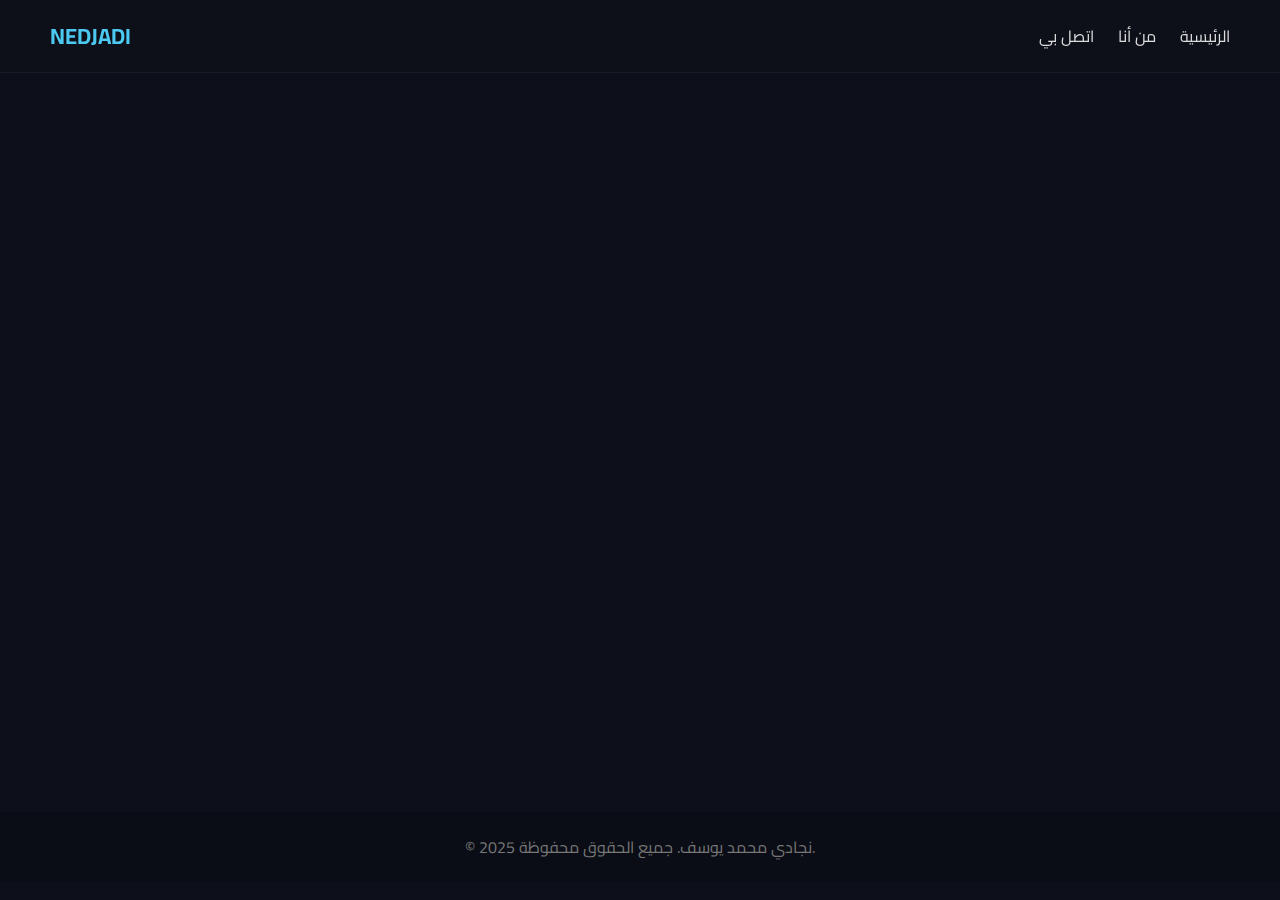
<file: index.html>
<!DOCTYPE html>
<html lang="ar">
<head>
    <meta charset="UTF-8">
    <title>نجادي محمد يوسف | مصمم مواقع</title>

    <!-- خط احترافي -->
    <link href="https://fonts.googleapis.com/css2?family=Cairo:wght@300;400;700&display=swap" rel="stylesheet">

    <!-- ملف التنسيق -->
    <link rel="stylesheet" href="style.css">
</head>

<body>

    <!-- شريط التنقل -->
    <header class="navbar">
        <div class="logo">NEDJADI</div>
        <nav>
            <a href="index.html">الرئيسية</a>
            <a href="about.html">من أنا</a>
            <a href="#contact">اتصل بي</a>
        </nav>
    </header>

    <!-- قسم البطل -->
    <section class="hero fade-in">
        <div class="hero-text">
            <h1>مرحبًا، أنا <span>نجادي محمد يوسف</span></h1>
            <p>مصمم مواقع واجهات أمامية، أعمل على إنشاء تجارب ويب حديثة، سريعة، ومتجاوبة مع جميع الأجهزة.</p>
            <a href="about.html" class="btn">اكتشف المزيد</a>
        </div>

        <div class="hero-card">
            <div class="avatar-circle">N</div>
            <h2>Front-End Developer</h2>
            <p>أبني مواقع احترافية باستخدام HTML, CSS, JavaScript.</p>
        </div>
    </section>

    <!-- قسم التواصل -->
    <section id="contact" class="section fade-in">
        <h2 class="section-title">اتصل بي</h2>
        <p class="section-text">للتعاون أو الاستفسار، يمكنك مراسلتي عبر البريد:</p>
        <a href="mailto:yousefned.56@gmail.com" class="btn">yousefned.56@gmail.com</a>
    </section>

    <!-- الفوتر -->
    <footer class="footer">
        <p>© 2025 نجادي محمد يوسف. جميع الحقوق محفوظة.</p>
    </footer>

</body>
</html>
</file>
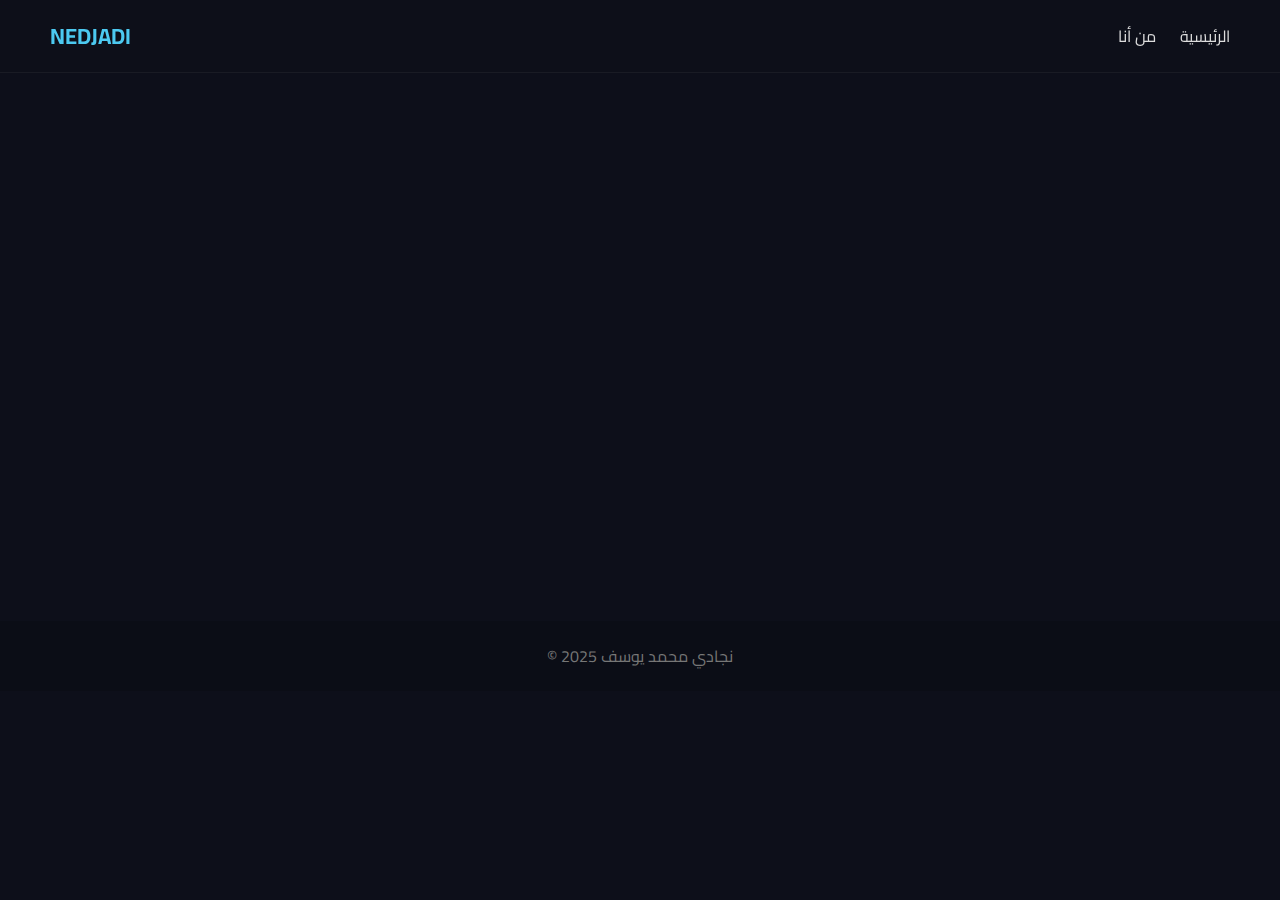
<file: about.html>
<!DOCTYPE html>
<html lang="ar">
<head>
    <meta charset="UTF-8">
    <title>من أنا | نجادي محمد يوسف</title>

    <link href="https://fonts.googleapis.com/css2?family=Cairo:wght@300;400;700&display=swap" rel="stylesheet">
    <link rel="stylesheet" href="style.css">
</head>

<body>

    <header class="navbar">
        <div class="logo">NEDJADI</div>
        <nav>
            <a href="index.html">الرئيسية</a>
            <a href="about.html">من أنا</a>
        </nav>
    </header>

    <section class="section fade-in">
        <h2 class="section-title">من أنا</h2>

        <div class="about-box">
            <p>
                أنا <strong>نجادي محمد يوسف</strong>، مصمم مواقع واجهات أمامية (Front-End Developer).
                شغفي هو بناء مواقع حديثة، سريعة، ومتجاوبة مع الهاتف والحاسوب.
            </p>

            <p>
                أحب تعلم التقنيات الجديدة، وأعمل دائمًا على تطوير مهاراتي في:
            </p>

            <ul class="skills-list">
                <li>HTML5</li>
                <li>CSS3</li>
                <li>Responsive Design</li>
                <li>UI/UX Basics</li>
            </ul>

            <p>
                هدفي هو تقديم تجربة مستخدم ممتازة بتصميم نظيف واحترافي.
            </p>
        </div>
    </section>

    <footer class="footer">
        <p>© 2025 نجادي محمد يوسف</p>
    </footer>

</body>
</html>
</file>
<file: style.css>
/* إعدادات عامة */
* {
    margin: 0;
    padding: 0;
    box-sizing: border-box;
}

body {
    font-family: 'Cairo', sans-serif;
    background: #0d0f1a;
    color: #f5f5f5;
}

/* شريط التنقل */
.navbar {
    position: sticky;
    top: 0;
    background: rgba(13, 15, 26, 0.9);
    backdrop-filter: blur(10px);
    padding: 15px 50px;
    display: flex;
    justify-content: space-between;
    align-items: center;
    border-bottom: 1px solid rgba(255,255,255,0.05);
}

.logo {
    font-size: 22px;
    font-weight: 700;
    color: #4cc9f0;
}

.navbar nav a {
    margin-left: 20px;
    text-decoration: none;
    color: #ddd;
    transition: 0.3s;
}

.navbar nav a:hover {
    color: #4cc9f0;
}

/* قسم البطل */
.hero {
    display: flex;
    flex-wrap: wrap;
    justify-content: center;
    padding: 80px 20px;
    gap: 40px;
}

.hero-text {
    max-width: 450px;
}

.hero-text h1 {
    font-size: 40px;
    margin-bottom: 15px;
}

.hero-text h1 span {
    color: #4cc9f0;
}

.hero-text p {
    font-size: 17px;
    color: #cbd5f5;
    margin-bottom: 20px;
}

/* بطاقة جانبية */
.hero-card {
    background: linear-gradient(135deg, #111827, #1f2937);
    padding: 25px;
    width: 260px;
    border-radius: 20px;
    text-align: center;
    border: 1px solid rgba(255,255,255,0.05);
}

.avatar-circle {
    width: 90px;
    height: 90px;
    background: #4cc9f0;
    border-radius: 50%;
    margin: 0 auto 15px;
    display: flex;
    justify-content: center;
    align-items: center;
    font-size: 36px;
    font-weight: 700;
    color: #0d0f1a;
}

/* زر */
.btn {
    display: inline-block;
    padding: 10px 25px;
    background: #4cc9f0;
    color: #0d0f1a;
    border-radius: 30px;
    text-decoration: none;
    font-weight: 700;
    transition: 0.3s;
}

.btn:hover {
    background: #3aaed8;
}

/* الأقسام */
.section {
    padding: 60px 20px;
    text-align: center;
}

.section-title {
    font-size: 28px;
    margin-bottom: 20px;
}

.section-text {
    max-width: 600px;
    margin: auto;
    color: #cbd5f5;
}

/* صفحة من أنا */
.about-box {
    max-width: 700px;
    margin: auto;
    background: #111827;
    padding: 25px;
    border-radius: 15px;
    border: 1px solid rgba(255,255,255,0.05);
}

.skills-list {
    list-style: none;
    margin: 20px 0;
}

.skills-list li {
    margin: 8px 0;
    font-size: 16px;
}

/* الفوتر */
.footer {
    text-align: center;
    padding: 20px;
    background: #0b0d16;
    color: #777;
}

/* حركة الظهور */
.fade-in {
    opacity: 0;
    transform: translateY(20px);
    animation: fadeIn 1s ease forwards;
}

@keyframes fadeIn {
    to {
        opacity: 1;
        transform: translateY(0);
    }
}

/* تجاوب الهاتف */
@media (max-width: 768px) {
    .hero-text h1 {
        font-size: 30px;
    }

    .navbar {
        padding: 10px 20px;
    }
}
</file>
